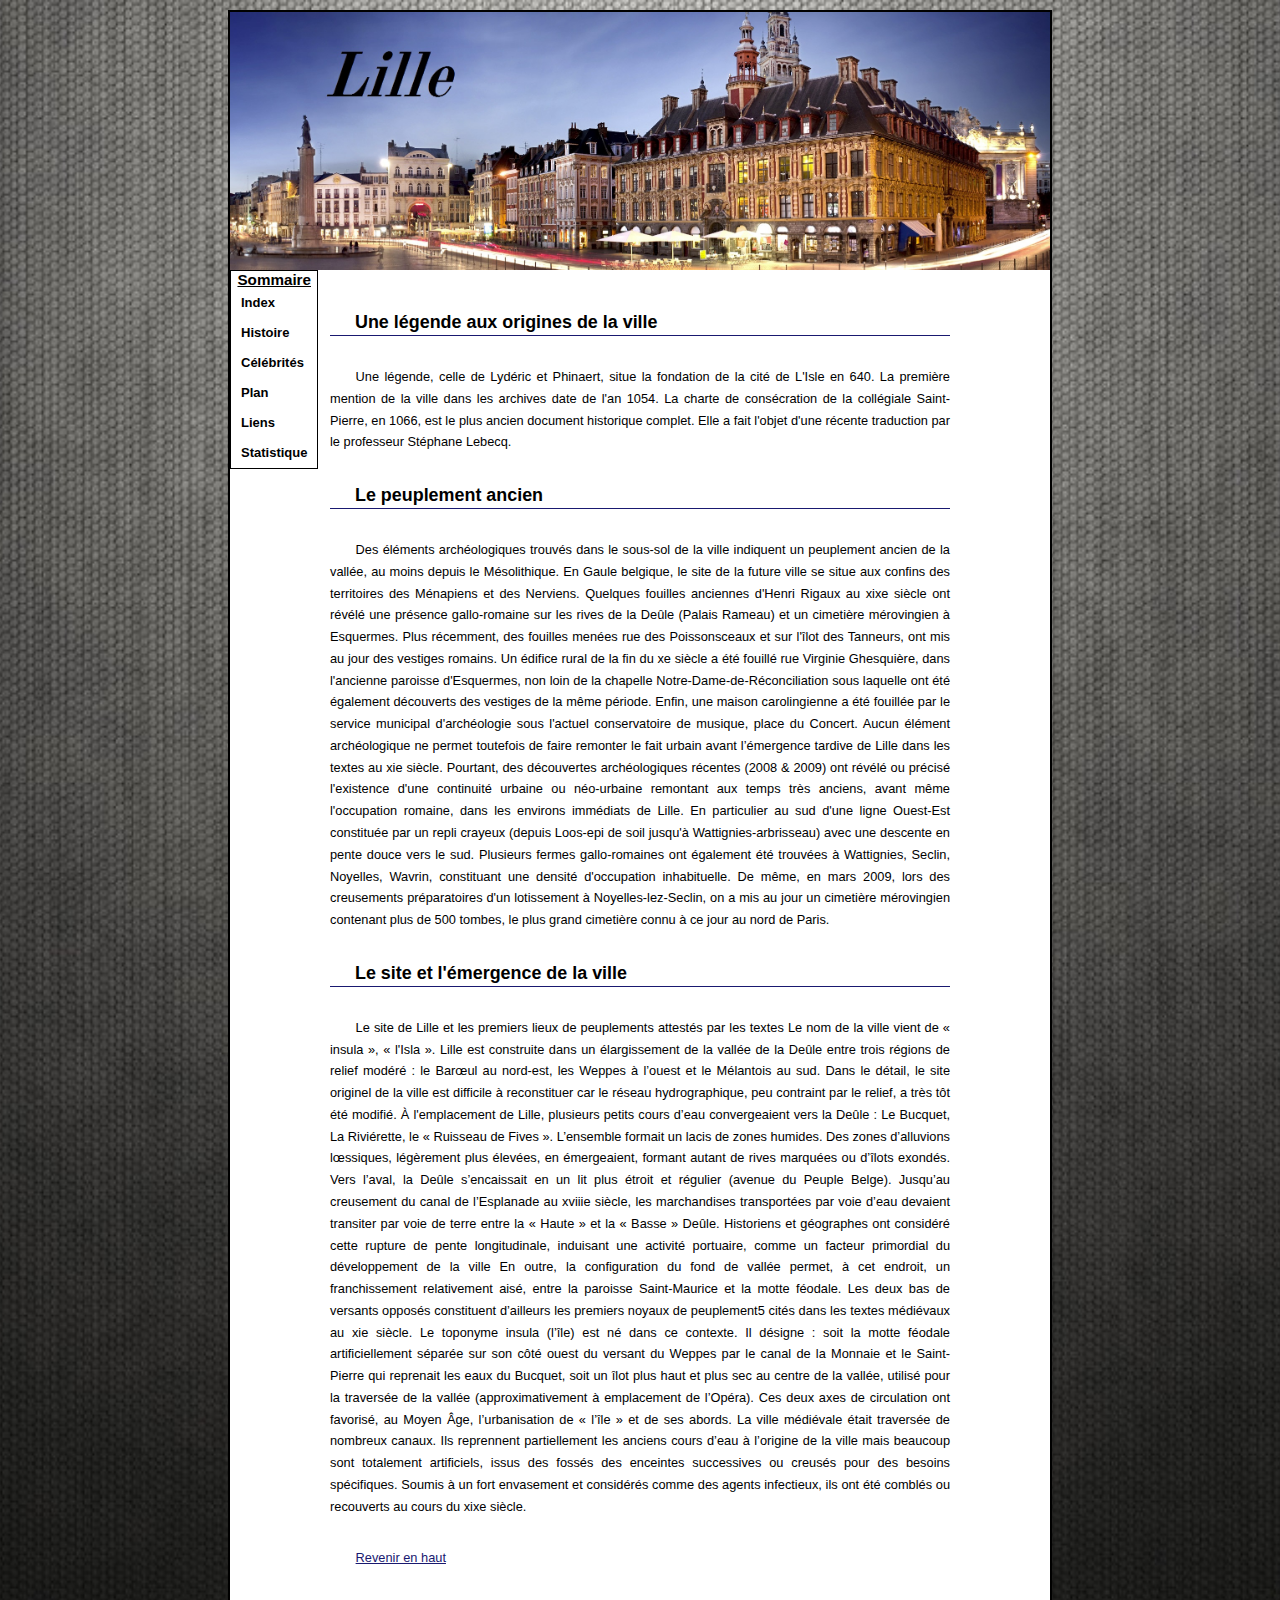
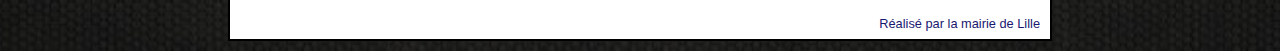
<file: Index.html>
<DOCTYPE html>
<html lang="fr">
<head>
  <meta charset="UTF-8">
  <title>Index</title>
  <link rel="stylesheet" href="style.css"/>
</head> 

  <body>
    <div id="conteneur">
    <header>
      <h1 id="header"><a href="#" title="Photo lille"><span></span></a></h1>

     </header>
    <nav>
        <div id="colonne">
          <center><u> <h3>Sommaire</h3></u></center>
            <ul id="none">
              <li><a href="Index.html">Index</a></li>
              <li><a href="Histoire.html">Histoire</a></li>
              <li><a href="Celebrite.html">Célébrités</a></li>
              <li><a href="Plan.html">Plan</a></li>
              <li><a href="Lien.html">Liens</a></li>
              <li><a href="Statistiques.html">Statistique</a></li>
            </ul>
        </div>
    </nav>
    <div id="contenu">
 <br><h2>Une légende aux origines de la ville</h2></br>
<br><p>Une légende, celle de Lydéric et Phinaert, situe la fondation de la cité de L'Isle en 640. La première mention de la ville dans les archives date de l'an 1054. La charte de consécration de la collégiale Saint-Pierre, en 1066, est le plus ancien document historique complet. Elle a fait l'objet d'une récente traduction par le professeur Stéphane Lebecq. </p></br>

<br><h2>Le peuplement ancien</h2></br>
    <br><p>Des éléments archéologiques trouvés dans le sous-sol de la ville indiquent un peuplement ancien de la vallée, au moins depuis le Mésolithique. En Gaule belgique, le site de la future ville se situe aux confins des territoires des Ménapiens et des Nerviens. Quelques fouilles anciennes d'Henri Rigaux au xixe siècle ont révélé une présence gallo-romaine sur les rives de la Deûle (Palais Rameau) et un cimetière mérovingien à Esquermes. Plus récemment, des fouilles menées rue des Poissonsceaux et sur l'îlot des Tanneurs, ont mis au jour des vestiges romains. Un édifice rural de la fin du xe siècle a été fouillé rue Virginie Ghesquière, dans l'ancienne paroisse d'Esquermes, non loin de la chapelle Notre-Dame-de-Réconciliation sous laquelle ont été également découverts des vestiges de la même période. Enfin, une maison carolingienne a été fouillée par le service municipal d'archéologie sous l'actuel conservatoire de musique, place du Concert. Aucun élément archéologique ne permet toutefois de faire remonter le fait urbain avant l’émergence tardive de Lille dans les textes au xie siècle. Pourtant, des découvertes archéologiques récentes (2008 & 2009) ont révélé ou précisé l'existence d'une continuité urbaine ou néo-urbaine remontant aux temps très anciens, avant même l'occupation romaine, dans les environs immédiats de Lille. En particulier au sud d'une ligne Ouest-Est constituée par un repli crayeux (depuis Loos-epi de soil jusqu'à Wattignies-arbrisseau) avec une descente en pente douce vers le sud. Plusieurs fermes gallo-romaines ont également été trouvées à Wattignies, Seclin, Noyelles, Wavrin, constituant une densité d'occupation inhabituelle. De même, en mars 2009, lors des creusements préparatoires d'un lotissement à Noyelles-lez-Seclin, on a mis au jour un cimetière mérovingien contenant plus de 500 tombes, le plus grand cimetière connu à ce jour au nord de Paris.</p></br>

<br><h2>Le site et l'émergence de la ville</h2></br>
<br><p>Le site de Lille et les premiers lieux de peuplements attestés par les textes
Le nom de la ville vient de « insula », « l'Isla ». Lille est construite dans un élargissement de la vallée de la Deûle entre trois régions de relief modéré : le Barœul au nord-est, les Weppes à l’ouest et le Mélantois au sud. Dans le détail, le site originel de la ville est difficile à reconstituer car le réseau hydrographique, peu contraint par le relief, a très tôt été modifié.
À l'emplacement de Lille, plusieurs petits cours d’eau convergeaient vers la Deûle : Le Bucquet, La Riviérette, le « Ruisseau de Fives ». L’ensemble formait un lacis de zones humides. Des zones d’alluvions lœssiques, légèrement plus élevées, en émergeaient, formant autant de rives marquées ou d’îlots exondés. Vers l’aval, la Deûle s’encaissait en un lit plus étroit et régulier (avenue du Peuple Belge).
Jusqu’au creusement du canal de l’Esplanade au xviiie siècle, les marchandises transportées par voie d’eau devaient transiter par voie de terre entre la « Haute » et la « Basse » Deûle. Historiens et géographes ont considéré cette rupture de pente longitudinale, induisant une activité portuaire, comme un facteur primordial du développement de la ville
En outre, la configuration du fond de vallée permet, à cet endroit, un franchissement relativement aisé, entre la paroisse Saint-Maurice et la motte féodale. Les deux bas de versants opposés constituent d’ailleurs les premiers noyaux de peuplement5 cités dans les textes médiévaux au xie siècle. Le toponyme insula (l’île) est né dans ce contexte. Il désigne : soit la motte féodale artificiellement séparée sur son côté ouest du versant du Weppes par le canal de la Monnaie et le Saint-Pierre qui reprenait les eaux du Bucquet, soit un îlot plus haut et plus sec au centre de la vallée, utilisé pour la traversée de la vallée (approximativement à emplacement de l’Opéra).
Ces deux axes de circulation ont favorisé, au Moyen Âge, l’urbanisation de « l’île » et de ses abords. La ville médiévale était traversée de nombreux canaux. Ils reprennent partiellement les anciens cours d’eau à l’origine de la ville mais beaucoup sont totalement artificiels, issus des fossés des enceintes successives ou creusés pour des besoins spécifiques. Soumis à un fort envasement et considérés comme des agents infectieux, ils ont été comblés ou recouverts au cours du xixe siècle.</p></br>

 <br> <p><a href="">Revenir en haut</a></p></br>
  </div>
    
    <p id="footer">Réalisé par la mairie de Lille</p>
  </div>
  </body>
</html>
</file>
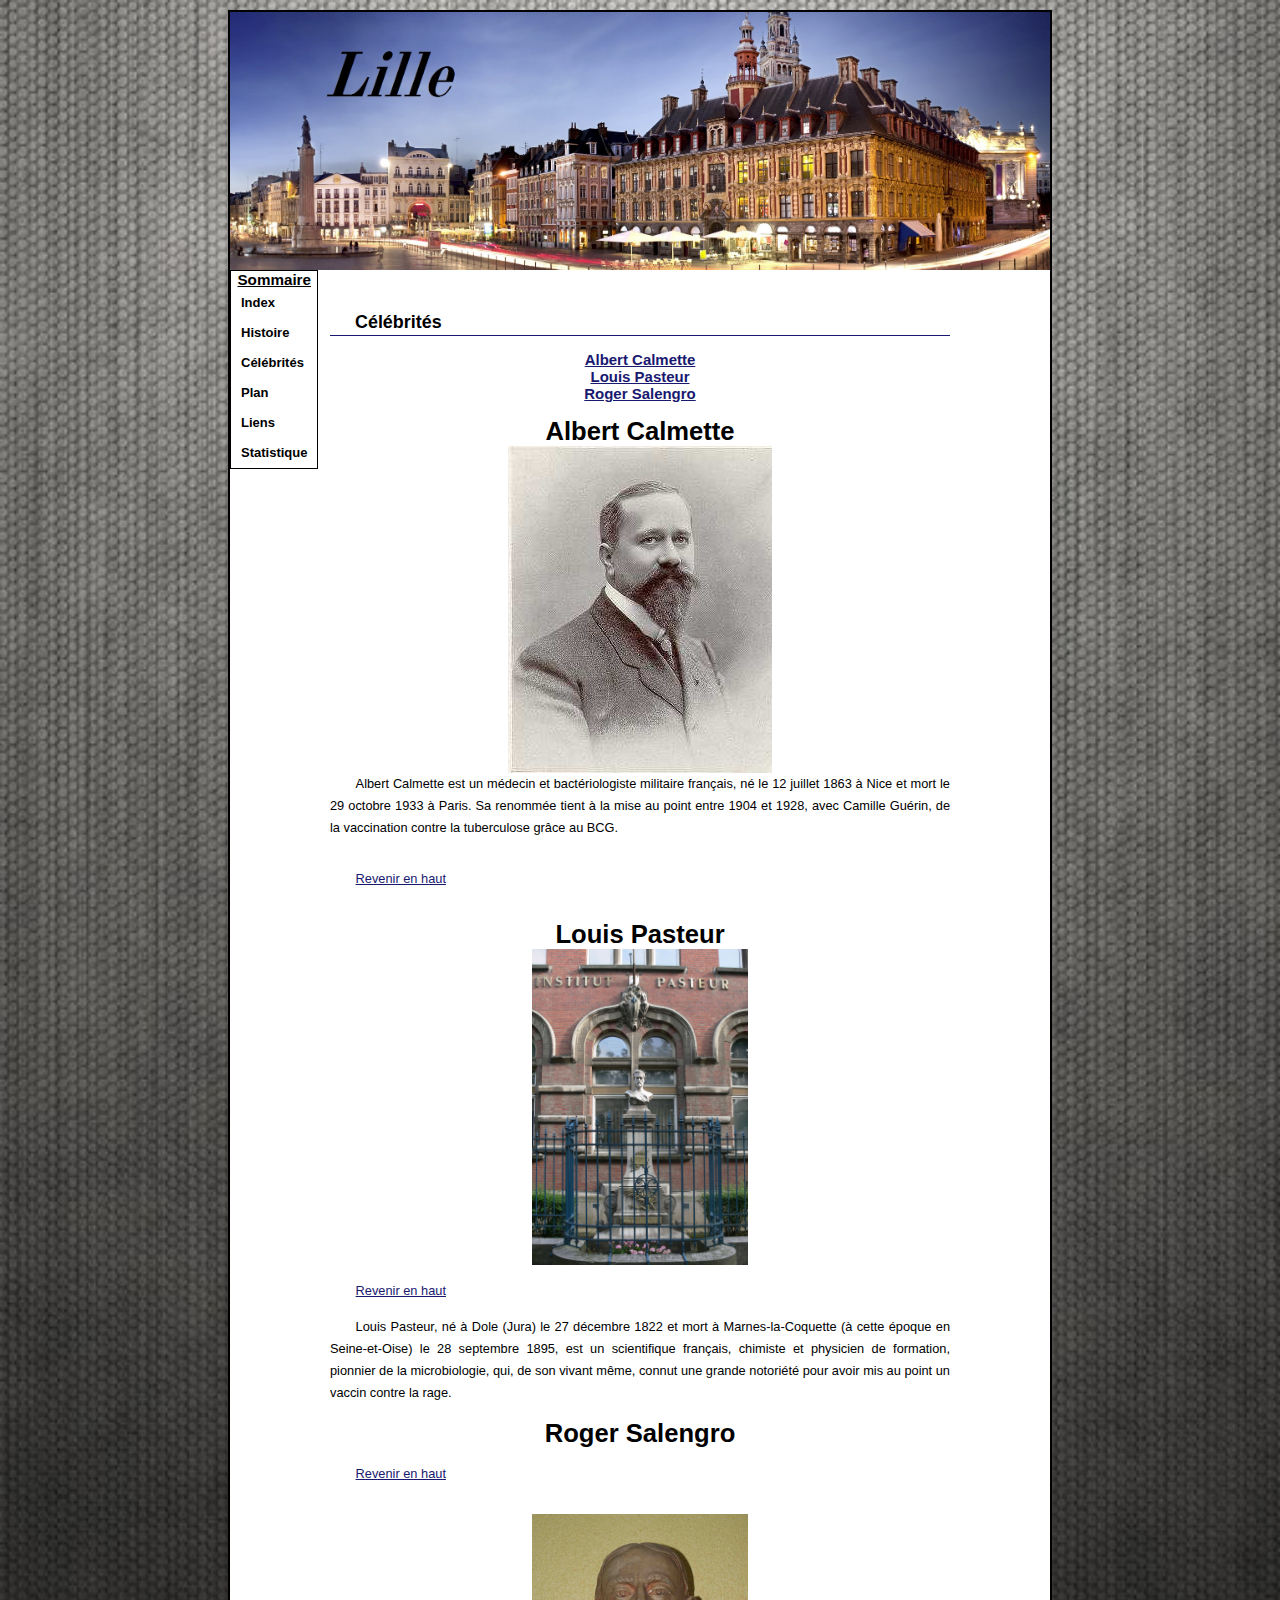
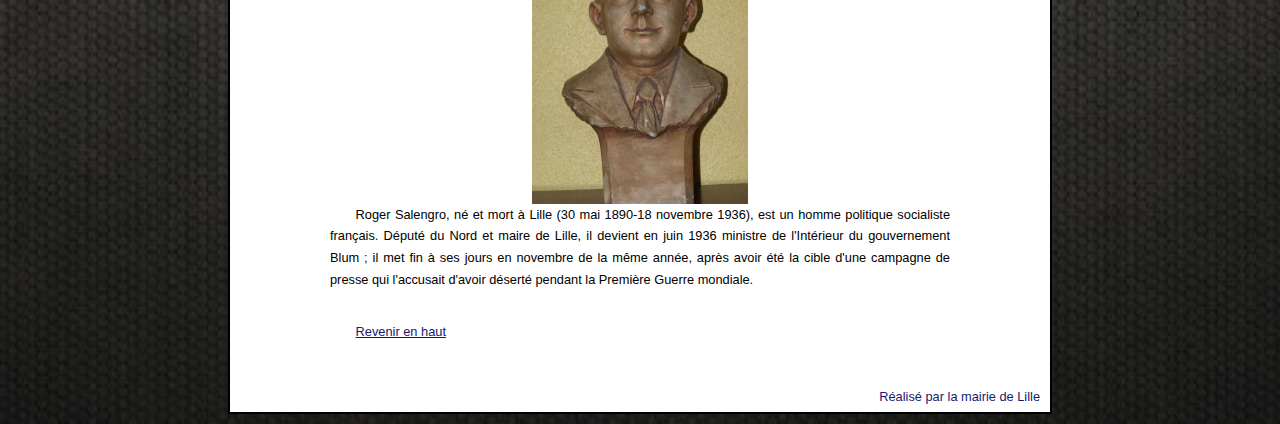
<file: Celebrite.html>
<DOCTYPE html>
<html lang="fr">
<head>
  <meta charset="UTF-8">
  <title>Célébrité</title>
  <link rel="stylesheet" href="style.css"/>
</head> 

  <body>
    <div id="conteneur">
    <header>
      <h1 id="header"><a href="#" title="Photo lille"><span></span></a></h1>

     </header>
    <nav>
        <div id="colonne">
           <center><u><h3>Sommaire</h3></u></center>
            <ul id="none">
              <li><a href="Index.html">Index</a></li>
              <li><a href="Histoire.html">Histoire</a></li>
              <li><a href="Celebrite.html">Célébrités</a></li>
              <li><a href="Plan.html">Plan</a></li>
              <li><a href="Lien.html">Liens</a></li>
              <li><a href="Statistiques.html">Statistique</a></li>
            </ul>
        </div>
    </nav>

  <div id="contenu">
  <br> <h2>Célébrités</h2></br>
  <h3><center><a href="#Albert_Calmette">Albert Calmette</a></center></h3>
  <h3><center><a href="#Louis_Pasteur">Louis Pasteur</a></center></h3>
  <h3><center><a href="#Roger_salengro">Roger Salengro</a></center></h3>


  <br><header>
      <center><h1 class="head" id="Albert_Calmette">Albert Calmette</h1></center>
      <center><img class="rounded" src="Albert_Calmette.jpg" alt="Albert Calmette"/></center>
    </header>
    <p>Albert Calmette est un médecin et bactériologiste militaire français, né le 12 juillet 1863 à Nice et mort le 29 octobre 1933 à Paris. Sa renommée tient à la mise au point entre 1904 et 1928, avec Camille Guérin, de la vaccination contre la tuberculose grâce au BCG.</p></br>
    <br> <p><a href="">Revenir en haut</a></p></br>
    <br><header>
      <center><h1 class="head" id="Louis_Pasteur">Louis Pasteur</h1></center>
      <center><img id="photo" class="rounded" src="LouisPasteurMonumentLille.jpg" alt="Louis Pasteur"/></center>
      <br> <p><a href="">Revenir en haut</a></p></br>
    </header>
    <p>Louis Pasteur, né à Dole (Jura) le 27 décembre 1822 et mort à Marnes-la-Coquette (à cette époque en Seine-et-Oise) le 28 septembre 1895, est un scientifique français, chimiste et physicien de formation, pionnier de la microbiologie, qui, de son vivant même, connut une grande notoriété pour avoir mis au point un vaccin contre la rage.</p></br>
     <header>
      <center><h1 class="head" id="Roger_salengro">Roger Salengro</h1></center>
      <br> <p><a href="">Revenir en haut</a></p></br>
      
   <br> </header>
   <center> <img id="photo" class="rounded" src="Roger_salengro.jpg" alt="Roger Salengro"/>  </center>
    <p> Roger Salengro, né et mort à Lille (30 mai 1890-18 novembre 1936), est un homme politique socialiste français. Député du Nord et maire de Lille, il devient en juin 1936 ministre de l'Intérieur du gouvernement Blum ; il met fin à ses jours en novembre de la même année, après avoir été la cible d'une campagne de presse qui l'accusait d'avoir déserté pendant la Première Guerre mondiale.</p> </p></br>

   
      
   <br> <p><a href="">Revenir en haut</a></p></br>
  </div>
    
    <p id="footer">Réalisé par la mairie de Lille</p>
  </div>
  </body>
</html>
</file>
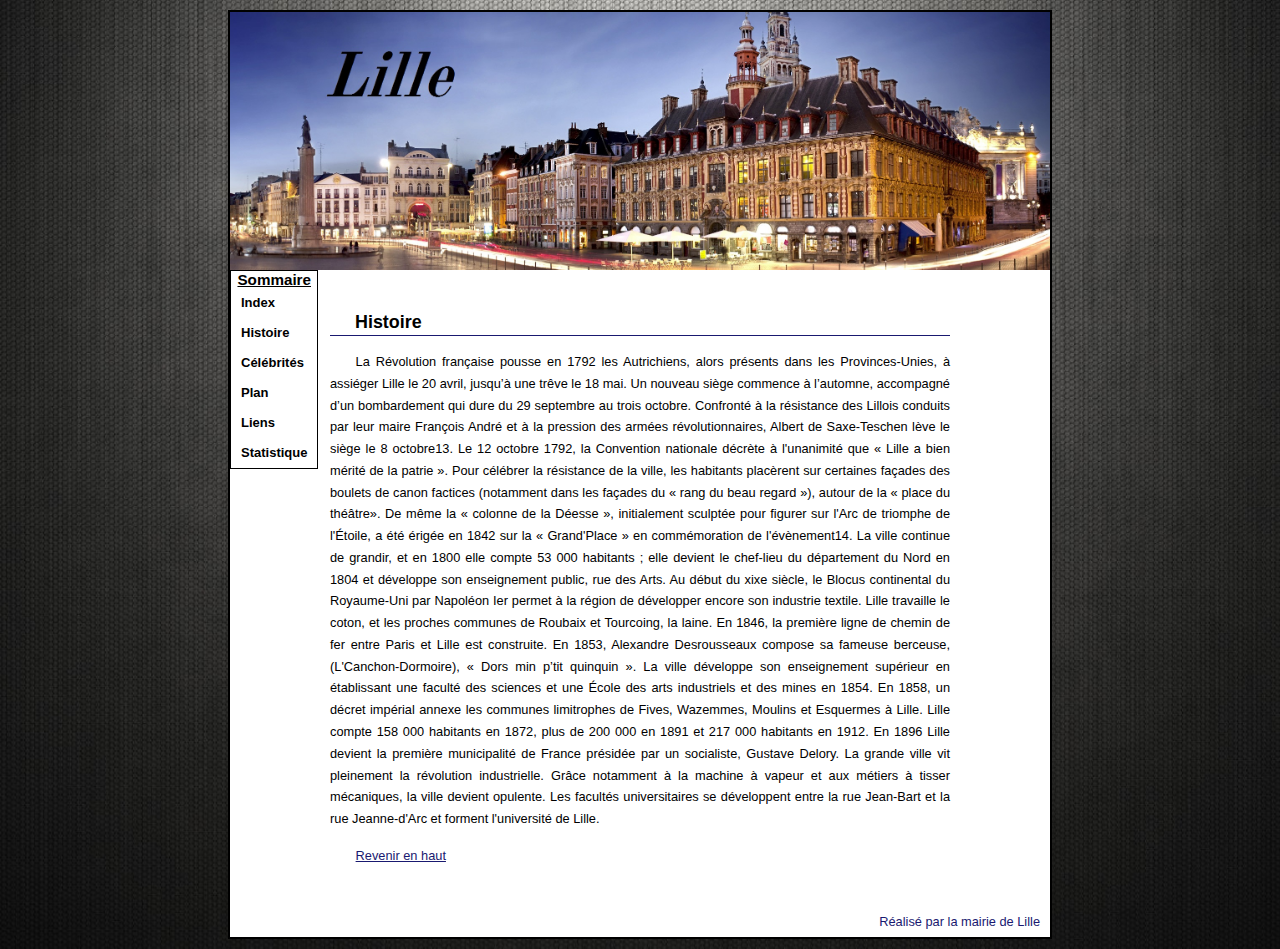
<file: Histoire.html>
<DOCTYPE html>
<html lang="fr">
<head>
  <meta charset="UTF-8">
  <title>Histoire</title>
  <link rel="stylesheet" href="style.css"/>
</head> 

  <body>
    <div id="conteneur">
    <header>
      <h1 id="header"><a href="#" title="Photo lille"><span></span></a></h1>

    </header>
    <nav>
        <div id="colonne">
          <center><u><h3>Sommaire</h3></u></center>
            <ul id="none">
              <li><a href="Index.html">Index</a></li>
              <li><a href="Histoire.html">Histoire</a></li>
              <li><a href="Celebrite.html">Célébrités</a></li>
              <li><a href="Plan.html">Plan</a></li>
              <li><a href="Lien.html">Liens</a></li>
              <li><a href="Statistiques.html">Statistique</a></li>
            </ul>
        </div>
    </nav>

	<div id="contenu">
    <br><h2>Histoire</h2></br>
    <p>La Révolution française pousse en 1792 les Autrichiens, alors présents dans les Provinces-Unies, à assiéger Lille le 20 avril, jusqu’à une trêve le 18 mai. Un nouveau siège commence à l’automne, accompagné d’un bombardement qui dure du 29 septembre au trois octobre. Confronté à la résistance des Lillois conduits par leur maire François André et à la pression des armées révolutionnaires, Albert de Saxe-Teschen lève le siège le 8 octobre13.
Le 12 octobre 1792, la Convention nationale décrète à l'unanimité que « Lille a bien mérité de la patrie ». Pour célébrer la résistance de la ville, les habitants placèrent sur certaines façades des boulets de canon factices (notamment dans les façades du « rang du beau regard »), autour de la « place du théâtre». De même la « colonne de la Déesse », initialement sculptée pour figurer sur l'Arc de triomphe de l'Étoile, a été érigée en 1842 sur la « Grand'Place » en commémoration de l'évènement14.
La ville continue de grandir, et en 1800 elle compte 53 000 habitants ; elle devient le chef-lieu du département du Nord en 1804 et développe son enseignement public, rue des Arts.
Au début du xixe siècle, le Blocus continental du Royaume-Uni par Napoléon Ier permet à la région de développer encore son industrie textile. Lille travaille le coton, et les proches communes de Roubaix et Tourcoing, la laine.
En 1846, la première ligne de chemin de fer entre Paris et Lille est construite.
En 1853, Alexandre Desrousseaux compose sa fameuse berceuse, (L'Canchon-Dormoire), « Dors min p’tit quinquin ».
La ville développe son enseignement supérieur en établissant une faculté des sciences et une École des arts industriels et des mines en 1854.
En 1858, un décret impérial annexe les communes limitrophes de Fives, Wazemmes, Moulins et Esquermes à Lille. Lille compte 158 000 habitants en 1872, plus de 200 000 en 1891 et 217 000 habitants en 1912. En 1896 Lille devient la première municipalité de France présidée par un socialiste, Gustave Delory. La grande ville vit pleinement la révolution industrielle. Grâce notamment à la machine à vapeur et aux métiers à tisser mécaniques, la ville devient opulente.
Les facultés universitaires se développent entre la rue Jean-Bart et la rue Jeanne-d'Arc et forment l'université de Lille.</p>
   
      
   <br> <p><a href="">Revenir en haut</a></p></br>
  </div>
    
    <p id="footer">Réalisé par la mairie de Lille</p>
  </div>





  </body>
</html>
</file>
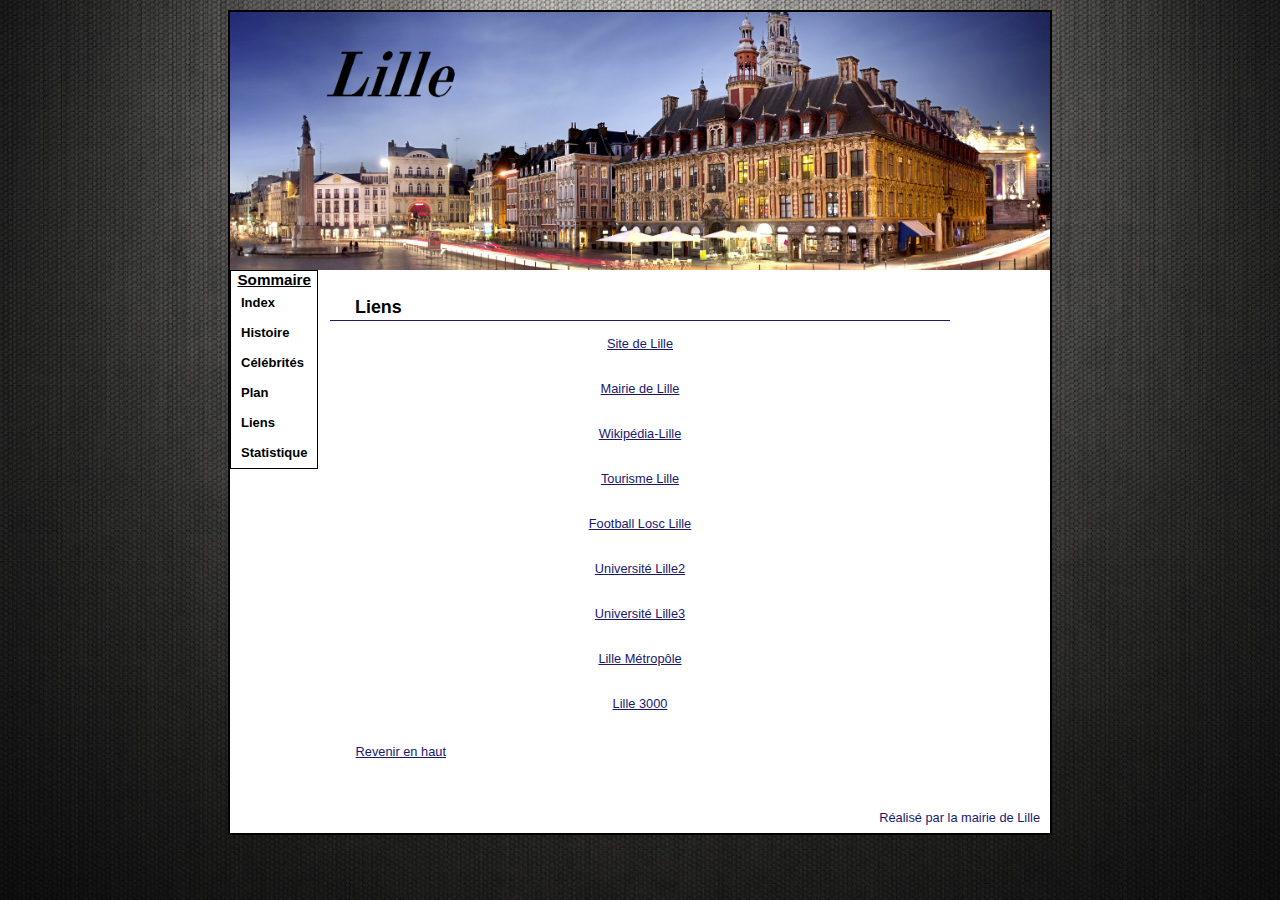
<file: Lien.html>
<DOCTYPE html>
<html lang="fr">
<head>
  <meta charset="UTF-8">
  <title>Liens</title>
  <link rel="stylesheet" href="style.css"/>
</head> 

  <body>
    <div id="conteneur">
    <header>
      <h1 id="header"><a href="#" title="Photo lille"><span></span></a></h1>

     </header>
    <nav>
        <div id="colonne">
          <center><u> <h3>Sommaire</h3></u></center>
            <ul id="none">
              <li><a href="Index.html">Index</a></li>
              <li><a href="Histoire.html">Histoire</a></li>
              <li><a href="Celebrite.html">Célébrités</a></li>
              <li><a href="Plan.html">Plan</a></li>
              <li><a href="Lien.html">Liens</a></li>
              <li><a href="Statistiques.html">Statistique</a></li>
            </ul>
        </div>
    </nav>

  <div id="contenu">
   <h2>Liens</h2>
        <ul id="none">
          <br><center><li><a href="https://wwww.lille.fr/">Site de Lille</a></li></center></br>
          <br> <center><li><a href="https://wwww.mairie-lille.fr/">Mairie de Lille</a></li></center></br>
         <br>  <center><li><a href="htttp://fr.wikipedia.org/wiki/Lille">Wikipédia-Lille</a></li></center></br>
         <br>  <center><li><a href="https://www.lilletourisme.com/">Tourisme Lille</a></li></center></br>
          <br> <center><li><a href="https://www.losc.fr/">Football Losc Lille</a></li></center></br>
           <br><center><li><a href="https://www.univ-lille2.fr/">Université Lille2</a></li></center></br>
          <br> <center><li><a href="htttp://www.univ-lille3.fr/">Université Lille3</a></li></center></br>
          <br> <center><li><a href="http://www.lillemetropole.fr/">Lille Métropôle</a></li></center></br>
          <br> <center><li><a href="https://www.lille3000.eu/">Lille 3000</a></li></center></br>
        </ul>


    
     <br> <p><a href="">Revenir en haut</a></p></br>
  </div>
    
    <p id="footer">Réalisé par la mairie de Lille</p>
  </div>
  </body>
</html>
</file>
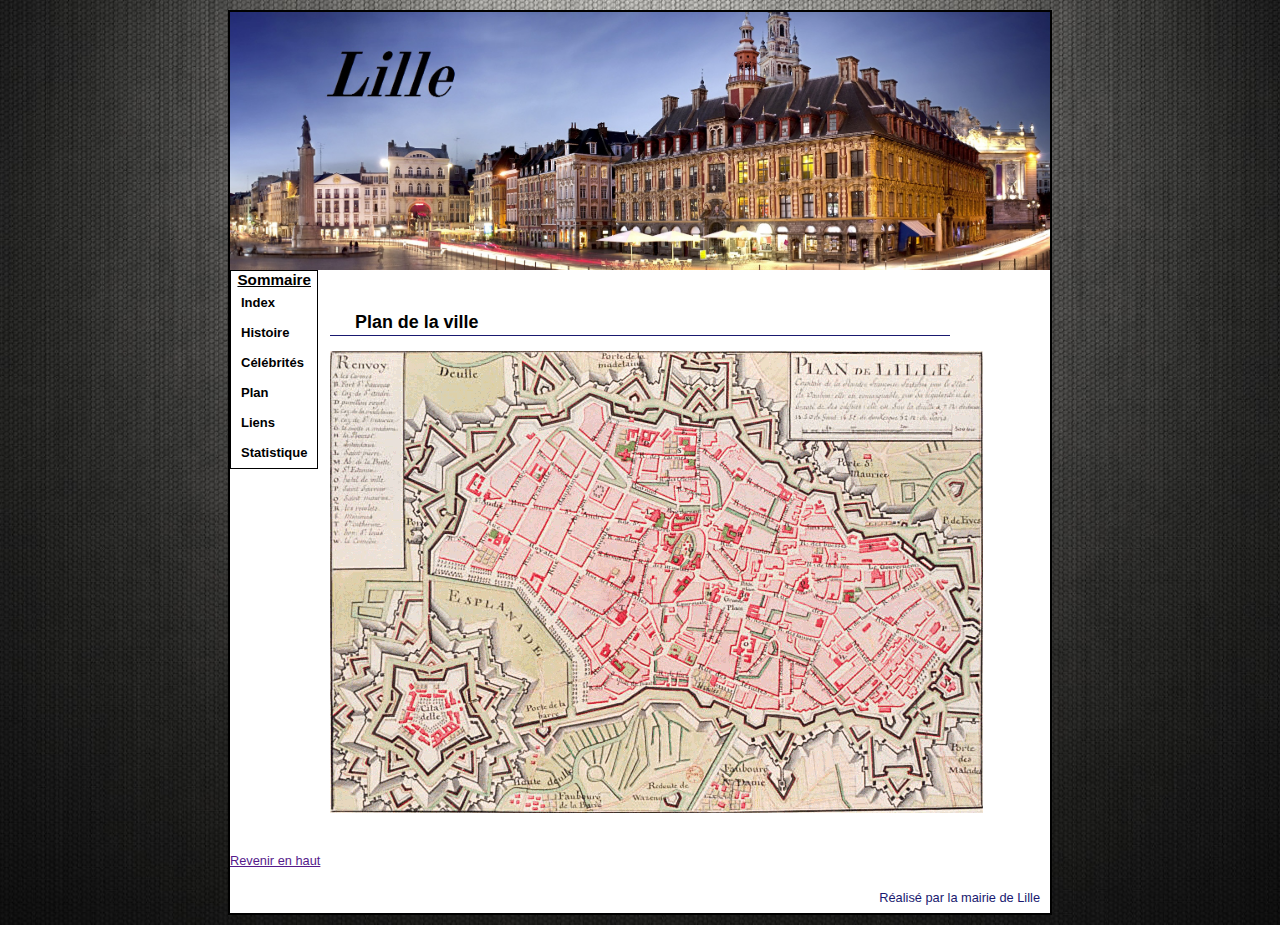
<file: Plan.html>
<DOCTYPE html>
<html lang="fr">
<head>
  <meta charset="UTF-8">
  <title>Plan</title>
  <link rel="stylesheet" href="style.css"/>
</head> 

  <body>
    <div id="conteneur">
    <header>
      <h1 id="header"><a href="#" title="Photo lille"><span></span></a></h1>

    </header>
    <nav>
        <div id="colonne">
          <center><u><h3>Sommaire</h3></u></center>
            <ul id="none">
              <li><a href="Index.html">Index</a></li>
              <li><a href="Histoire.html">Histoire</a></li>
              <li><a href="Celebrite.html">Célébrités</a></li>
              <li><a href="Plan.html">Plan</a></li>
              <li><a href="Lien.html">Liens</a></li>
              <li><a href="Statistiques.html">Statistique</a></li>
            </ul>
        </div>
    </nav>

   <div id="contenu">
   <br><h2>Plan de la ville</h2></br>
       <img class="rounded" src="histoire.png" alt="Plan de Lille"/>
    </header>
  </div>
 <br> <p><a href="">Revenir en haut</a></p></br>

    
    <p id="footer">Réalisé par la mairie de Lille</p>
</file>
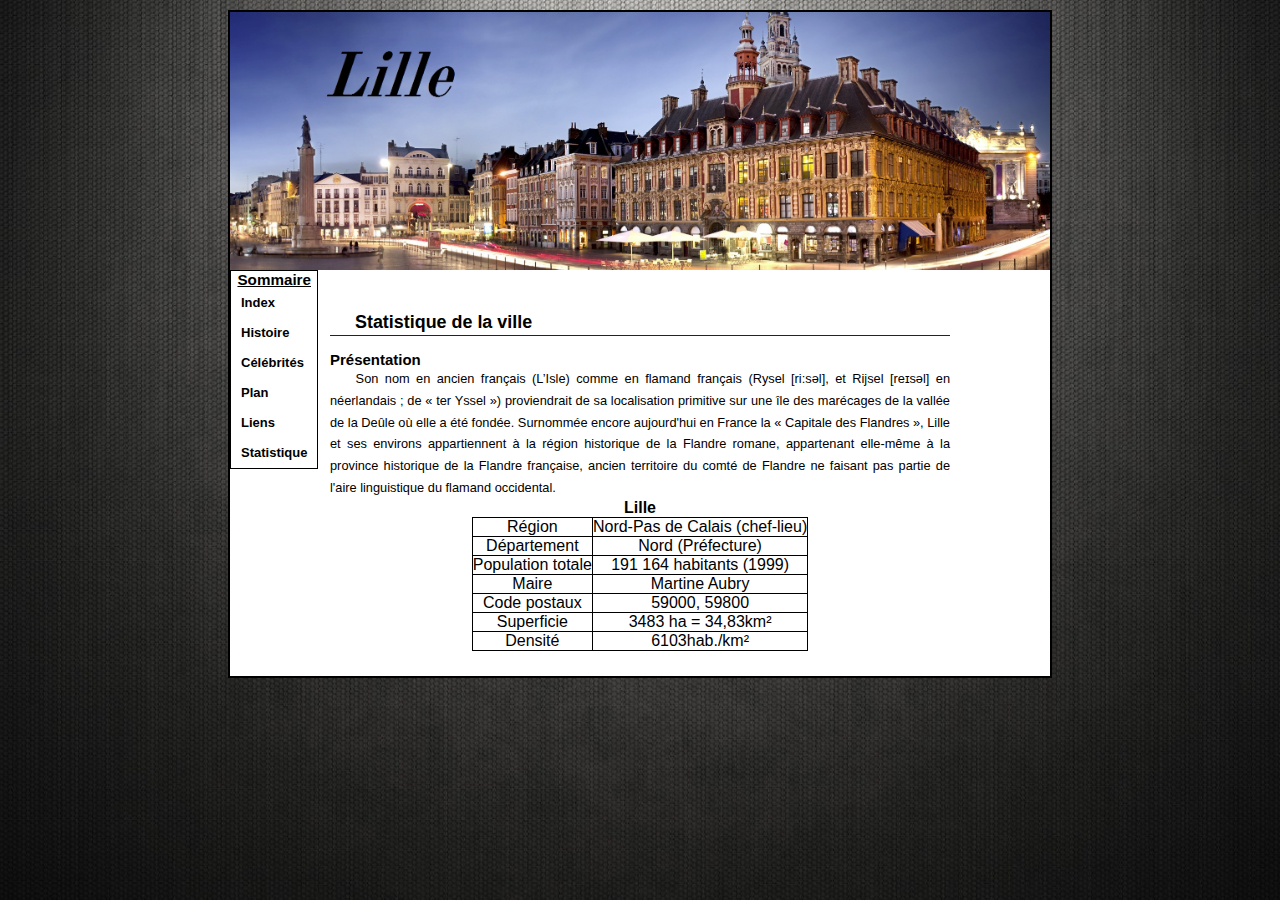
<file: Statistiques.html>
<DOCTYPE html>
<html lang="fr">
<head>
  <meta charset="UTF-8">
  <title>Statistiques</title>
  <link rel="stylesheet" href="style.css"/>
</head> 

  <body>
    <div id="conteneur">
    <header>
      <h1 id="header"><a href="#" title="Photo lille"><span></span></a></h1>

     </header>
    <nav>
        <div id="colonne">
           <center><u><h3>Sommaire</h3></u></center>
            <ul id="none">
              <li><a href="Index.html">Index</a></li>
              <li><a href="Histoire.html">Histoire</a></li>
              <li><a href="Celebrite.html">Célébrités</a></li>
              <li><a href="Plan.html">Plan</a></li>
              <li><a href="Lien.html">Liens</a></li>
              <li><a href="Statistiques.html">Statistique</a></li>
            </ul>
        </div>
    </nav>
    <div id="contenu">
   <br><h2>Statistique de la ville</h2></br>

   <main>
        <h3>Présentation</h3>
        <p>Son nom en ancien français (L’Isle) comme en flamand français (Rysel [ri:səl], et Rijsel [reɪsəl] en néerlandais ; de « ter Yssel ») proviendrait de sa localisation primitive sur une île des marécages de la vallée de la Deûle où elle a été fondée. Surnommée encore aujourd'hui en France la « Capitale des Flandres », Lille et ses environs appartiennent à la région historique de la Flandre romane, appartenant elle-même à la province historique de la Flandre française, ancien territoire du comté de Flandre ne faisant pas partie de l'aire linguistique du flamand occidental.</p>
        <table>
            <caption><strong>Lille</strong></caption>
                <tbody id="">
                    <tr>
                        <td>Région</td>
                        <td>Nord-Pas de Calais (chef-lieu)</td>
                    </tr>
                    <tr>
                        <td>Département</td>
                        <td>Nord (Préfecture)</td>
                    </tr>
                    <tr>
                        <td>Population totale</td>
                        <td>191 164 habitants (1999)</td>
                    </tr>
                    <tr>
                        <td>Maire</td>
                        <td>Martine Aubry</td>
                    </tr>
                    <tr>
                        <td>Code postaux</td>
                        <td>59000, 59800</td>
                    </tr>
                    <tr>
                        <td>Superficie</td>
                        <td>3483 ha = 34,83km²</td>
                    </tr>
                    <tr>
                        <td>Densité</td>
                        <td>6103hab./km²</td>
                    </tr>
                </tbody>
            </tr>
           
        </table>
    </main>
</file>
<file: style.css>
body
{
  margin: 10px 0 ;
  padding: left;
  text-align: left ;
  font: 0.8em "Arial", helvetica, sans-serif ;
  background-image: url(fond.jpg);
  background-size: cover;
  background-repeat:no-repeat;
  background-position: center center;
}
* { margin: 0; padding: 0; }
 
nav {
    font: 13px Arial;
    background-color: #000000;
}
 
nav a { font-weight: bold; color: #000000; text-decoration: none; padding: 0 10px; line-height: 30px; }
nav a:hover { color: #FF220D; }

div#conteneur
{
  width: 820px ;
  margin: 0 auto ;
  text-align: left ;
  border: 2px solid #000000 ;
  background: #fff ;
}

h1#header
{
  height: 258px ;
  margin: 0 ;
  background: url(accueil-Lille.jpg) no-repeat left top;
  background-size: cover;
}

div#contenu
{
  padding: 25px 100px ;
  background: url() no-repeat 15px 15px ;
}

div#contenu h2
{
  padding-left: 25px ;
  line-height: 25px ;
  font-size: 1.4em ;
  color: #000000 ;
  border-bottom: 1px solid #191970;
}

div#contenu p
{
  text-align: justify ;
  text-indent: 2em ;
  line-height: 1.7em ;
}

div#contenu a
{
  color: #191970 ;
}


img#photo
 {
	max-width: 35%;
	height: auto;
}

p#footer
{
  margin: 0 ;
  padding-right: 10px ;
  line-height: 30px ;
  text-align: right ;
  color: #191970 ;
}

pre
{
  overflow: auto ;
  background: #dea ;
  border: 2px solid #191970 ;
  padding: 5px 0 0 5px ;
  font-size: 1.2em ;
}

* html pre
{
  width: 636px ;
}

pre span
{
  color: #560 ;
}

pre span.comment
{
  color: #b30000 ; /* rouge */
}



div#colonne
{
	float: left;
	display: inline-block;
    margin: auto;
    justify-content: center;
    background-color: #ffffff;
    border-style: solid;
    border-width: 1px;
  	
}

ul#none
{
    list-style-type: none;
}

table, tr, td
{
    text-align: center;
    margin: auto;
    border-collapse: collapse;
    border: 1px solid black;
}
</file>
